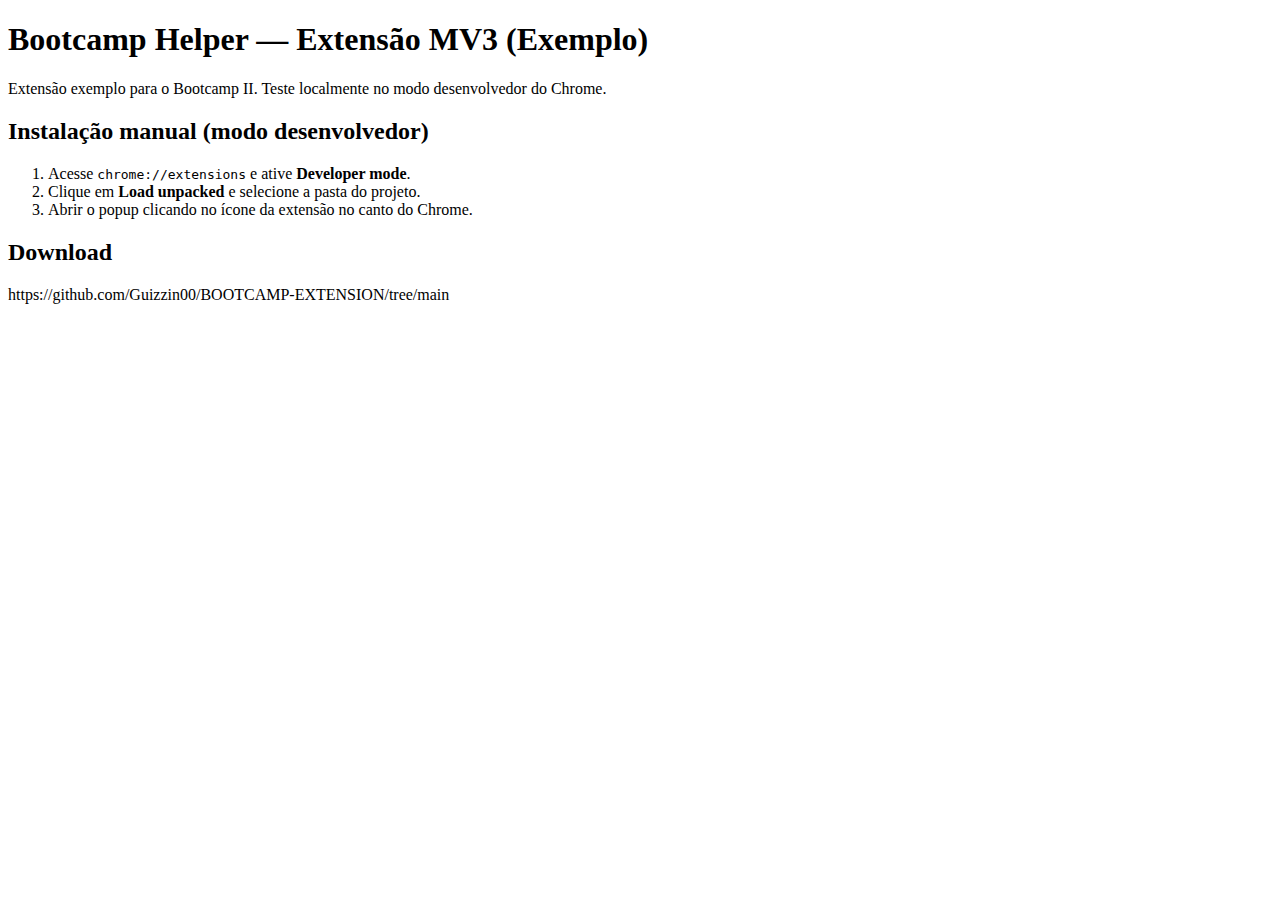
<file: docs/index.html>
<!doctype html>
<html lang="pt-BR">
  <head>
    <meta charset="utf-8" />
    <meta name="viewport" content="width=device-width,initial-scale=1" />
    <title>Bootcamp Helper — Extensão MV3</title>
  </head>
  <body>
    <h1>Bootcamp Helper — Extensão MV3 (Exemplo)</h1>
    <p>Extensão exemplo para o Bootcamp II. Teste localmente no modo desenvolvedor do Chrome.</p>
    <h2>Instalação manual (modo desenvolvedor)</h2>
    <ol>
      <li>Acesse <code>chrome://extensions</code> e ative <strong>Developer mode</strong>.</li>
      <li>Clique em <strong>Load unpacked</strong> e selecione a pasta do projeto.</li>
      <li>Abrir o popup clicando no ícone da extensão no canto do Chrome.</li>
    </ol>
    <h2>Download</h2>
    <p>https://github.com/Guizzin00/BOOTCAMP-EXTENSION/tree/main</p>
  </body>
</html>
</file>
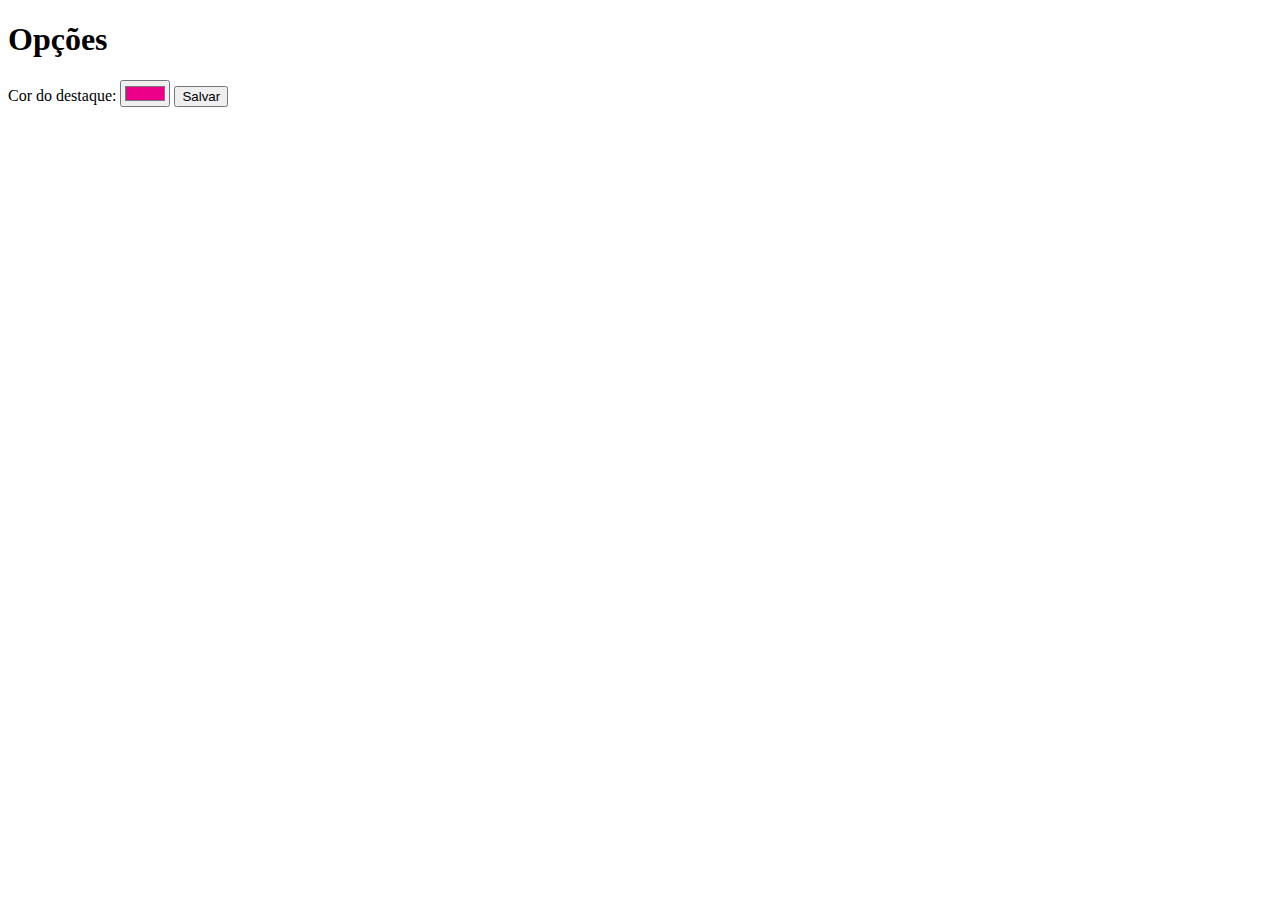
<file: src/options/options.html>
<!doctype html>
<html lang="pt-BR">
  <head>
    <meta charset="utf-8" />
    <meta name="viewport" content="width=device-width,initial-scale=1" />
    <title>Opções — Bootcamp Helper</title>
  </head>
  <body>
    <h1>Opções</h1>
    <label>
      Cor do destaque:
      <input type="color" id="color" value="#ec0089">
    </label>
    <button id="save">Salvar</button>
    <div id="msg"></div>
    <script src="options.js"></script>
  </body>
</html>
</file>
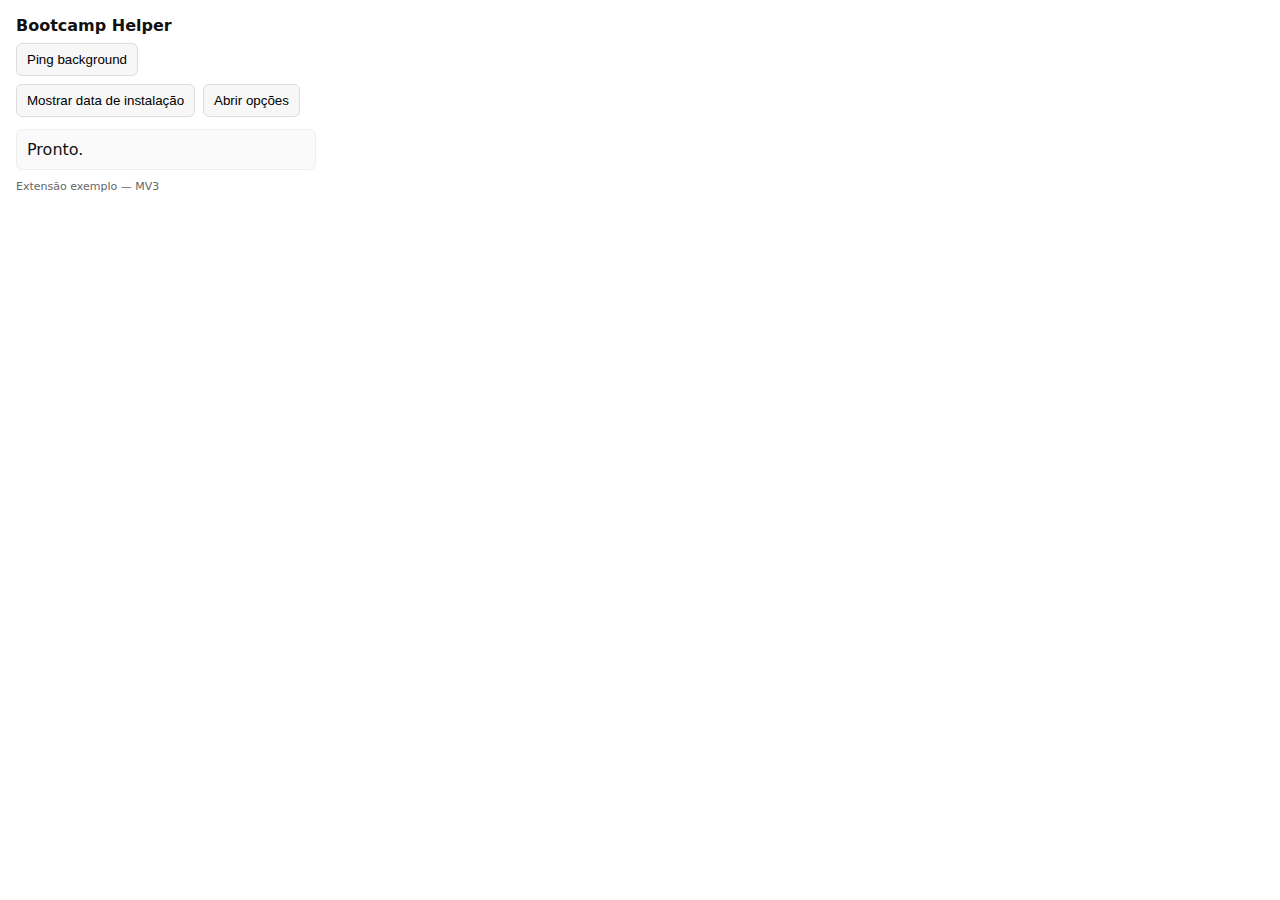
<file: src/popup/popup.html>
<!doctype html>
<html lang="pt-BR">
  <head>
    <meta charset="utf-8" />
    <meta name="viewport" content="width=device-width,initial-scale=1" />
    <title>Bootcamp Helper</title>
    <link rel="stylesheet" href="popup.css" />
  </head>
  <body>
    <div class="container">
      <h1>Bootcamp Helper</h1>
      <div class="controls">
        <button id="ping">Ping background</button>
        <button id="show-installs">Mostrar data de instalação</button>
        <button id="open-options">Abrir opções</button>
      </div>
      <div id="status" class="status">Pronto.</div>
      <footer class="small">Extensão exemplo — MV3</footer>
    </div>
    <script src="popup.js"></script>
  </body>
</html>
</file>
<file: src/popup/popup.css>
:root { --bg: #ffffff; --accent: #0b66ff; }
html,body{margin:0;padding:0;font-family:Inter, system-ui, Arial, sans-serif;background:var(--bg);color:#111}
.container{width:300px;padding:16px}
h1{font-size:16px;margin:0 0 8px}
.controls{display:flex;gap:8px;flex-wrap:wrap}
button{padding:8px 10px;border-radius:6px;border:1px solid #ddd;background:#f7f7f7;cursor:pointer}
.status{margin-top:12px;padding:10px;background:#fafafa;border-radius:6px;border:1px solid #eee}
.small{font-size:11px;color:#666;margin-top:10px}
</file>
